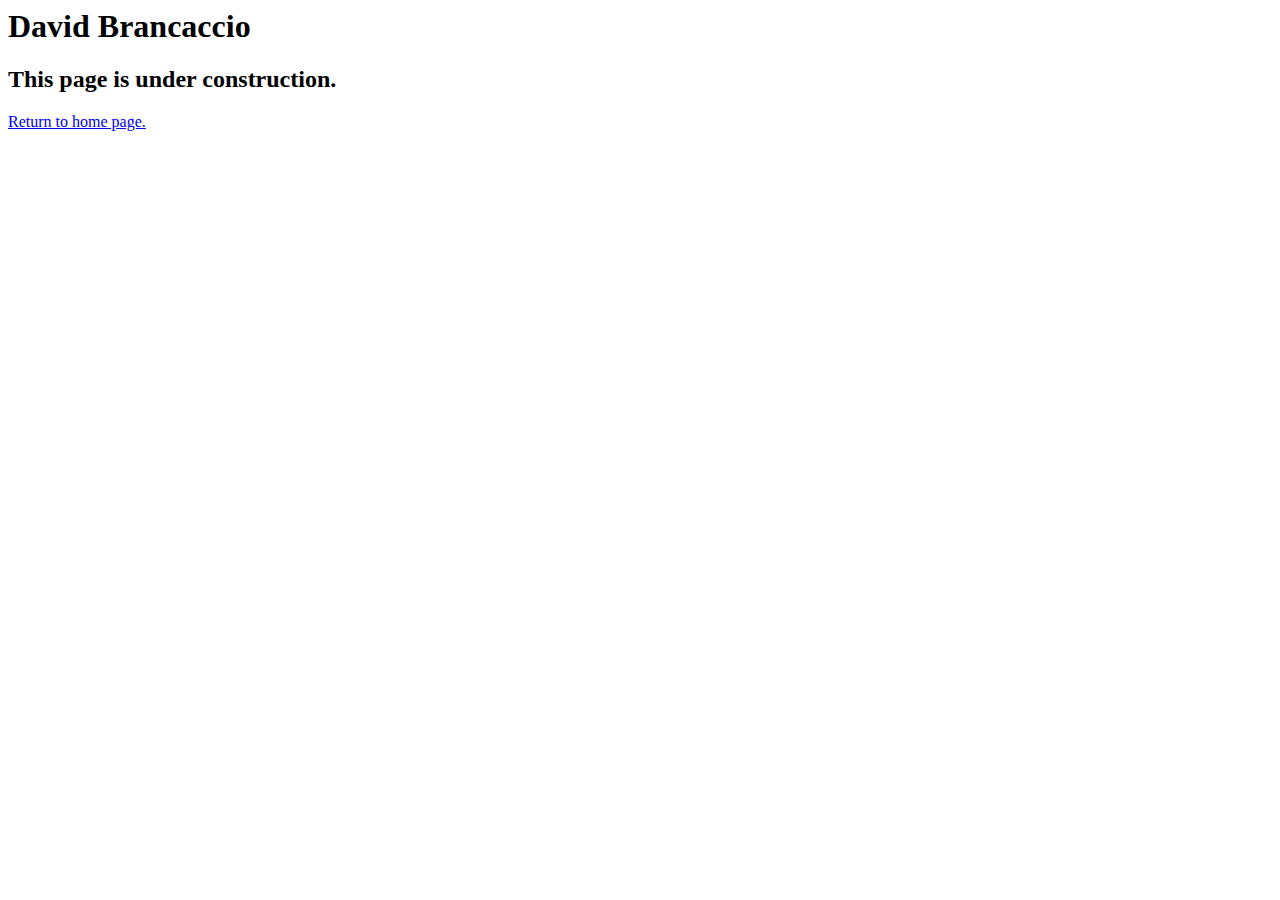
<file: brancaccio.html>
<html lang="en">

<head>
	<meta charset="utf-8">
	<title>San Joaquin Valley Town Hall</title>
	<link rel="shortcut icon" href="images/favicon.ico">
</head>

<body>
	<h1>David Brancaccio</h1>
	<h2>This page is under construction.</h2>
	<p><a href="index.html">Return to home page.</a></p>
</body>

</html>
</file>
